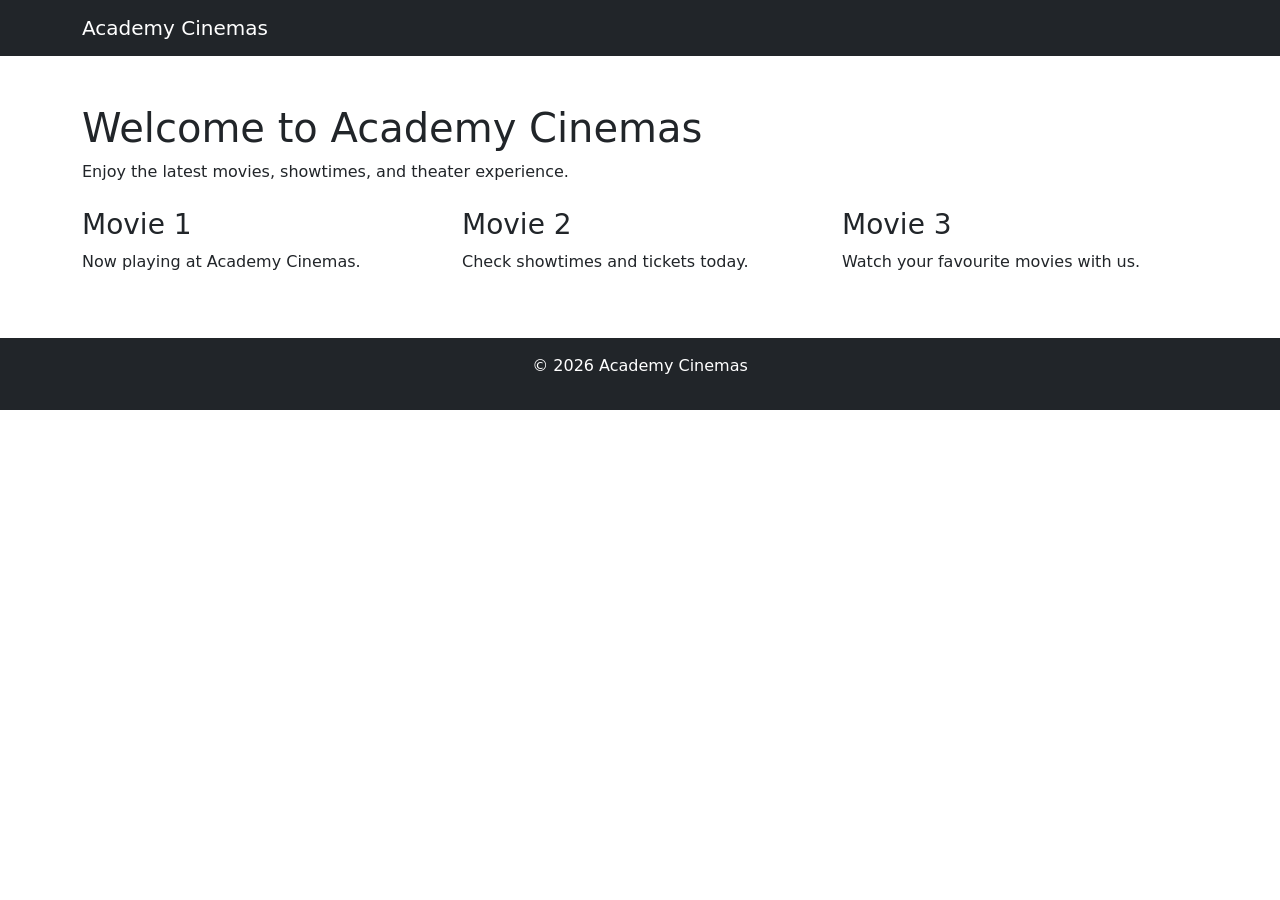
<file: Academy-Cinemas/index.html>
<!DOCTYPE html>
<html lang="en">
<head>
  <title>Academy Cinemas</title>
  <meta charset="utf-8">
  <meta name="viewport" content="width=device-width, initial-scale=1">

  <link href="https://cdn.jsdelivr.net/npm/bootstrap@5.3.3/dist/css/bootstrap.min.css" rel="stylesheet">
</head>

<body>

<nav class="navbar navbar-expand-lg navbar-dark bg-dark">
  <div class="container">
    <a class="navbar-brand" href="#">Academy Cinemas</a>
  </div>
</nav>

<div class="container mt-5">
  <h1>Welcome to Academy Cinemas</h1>
  <p>Enjoy the latest movies, showtimes, and theater experience.</p>

  <div class="row mt-4">
    <div class="col-md-4">
      <h3>Movie 1</h3>
      <p>Now playing at Academy Cinemas.</p>
    </div>

    <div class="col-md-4">
      <h3>Movie 2</h3>
      <p>Check showtimes and tickets today.</p>
    </div>

    <div class="col-md-4">
      <h3>Movie 3</h3>
      <p>Watch your favourite movies with us.</p>
    </div>
  </div>
</div>

<footer class="text-center mt-5 p-3 bg-dark text-white">
  <p>&copy; 2026 Academy Cinemas</p>
</footer>

<script src="https://cdn.jsdelivr.net/npm/bootstrap@5.3.3/dist/js/bootstrap.bundle.min.js"></script>

</body>
</html>
</file>
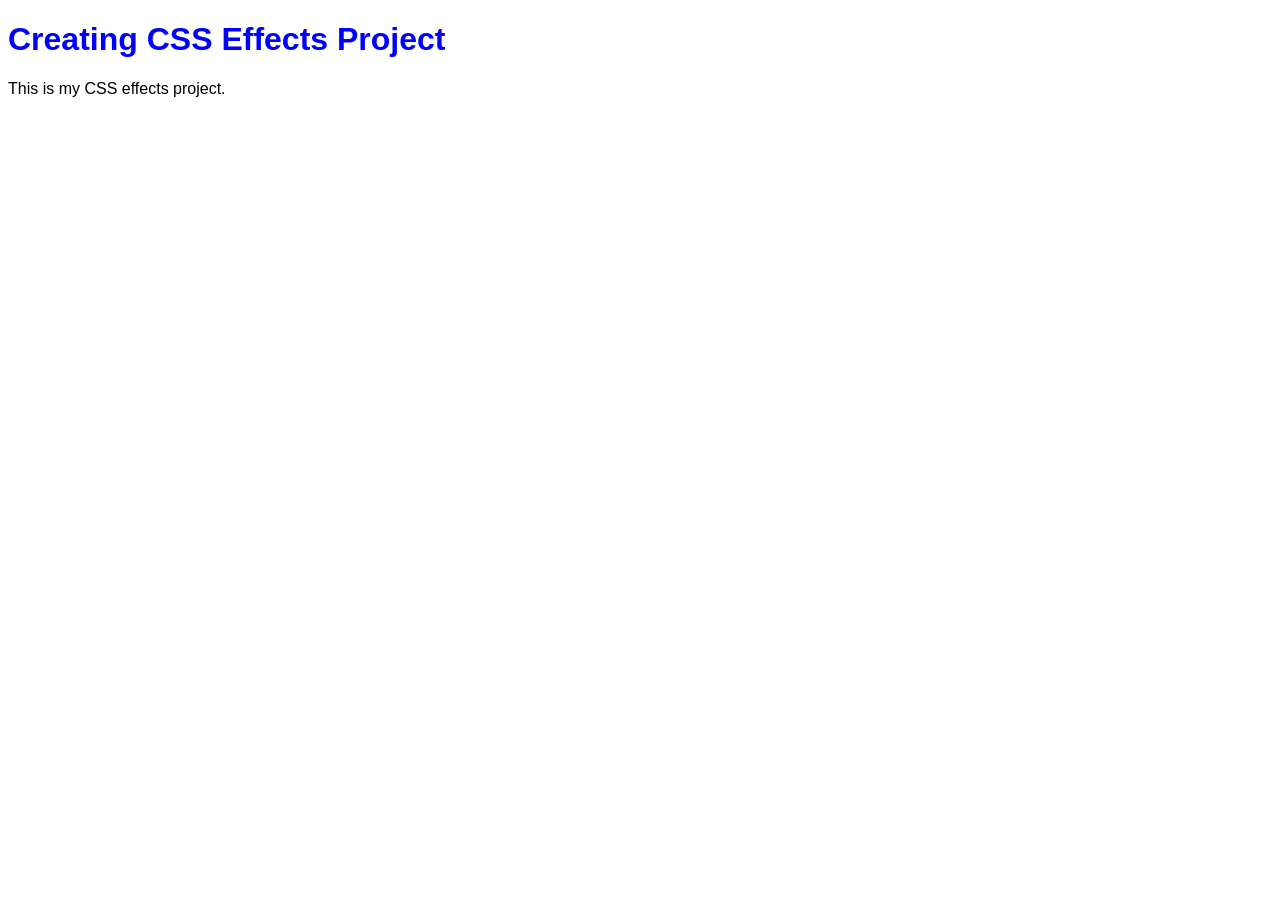
<file: Creating-CSS-Effects/Creating-CSS-Effects/index.html>
<!DOCTYPE html>
<html>
<head>
    <title>Creating CSS Effects</title>
    <link rel="stylesheet" href="style.css">
</head>
<body>
    <h1>Creating CSS Effects Project</h1>
    <p>This is my CSS effects project.</p>
</body>
</html>
</file>
<file: Creating-CSS-Effects/Creating-CSS-Effects/style.css>
body {
    font-family: Arial, sans-serif;
}

h1 {
    color: blue;
}
</file>
